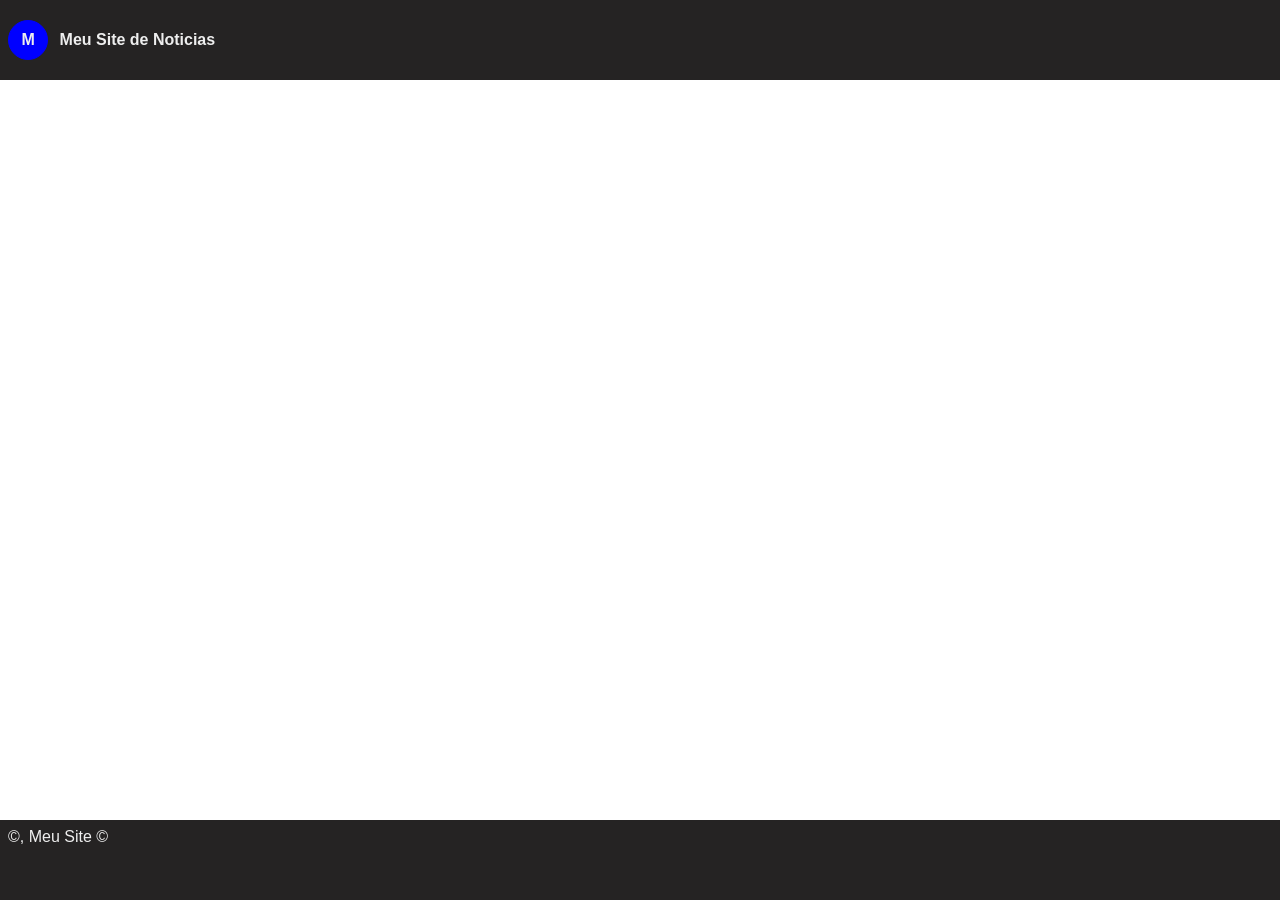
<file: detalhe.html>
<!DOCTYPE html>
<html lang="pt-br">
<head>
    <meta charset="UTF-8">
    <meta name="viewport" content="width=device-width, initial-scale=1.0">
    <link rel="stylesheet" href="./assets/css/detalhe/estilo.css">
    <script src="./assets/js/detalhe.js" type="module"></script>
    <title>Document</title>
</head>
<body>
    <header>
        <div class="logo">M</div>
        <h1 class="titulo">Meu Site de Noticias</h1>
    </header>
    <main>
        <div id="conteiner_detalhe" class="painel"></div>
    </main>
    <footer>
        &copy, Meu Site ©
    </footer>
</body>
</html>
</file>
<file: assets/css/detalhe/estilo.css>
@import url("cabecalho.css");
@import url("corpo.css");
@import url("rodape.css");

* {
  font-size: 16px;
  font-family: "Segoe UI", Tahoma, Geneva, Verdana, sans-serif;
  margin: 0rem;
  padding: 0rem;
}

html {
  /* border: 0.1rem green solid; */
}

body {
  /* border: 0.1rem blue solid; */
  min-height: 100vh;
  display: flex;
  flex-direction: column;
}
</file>
